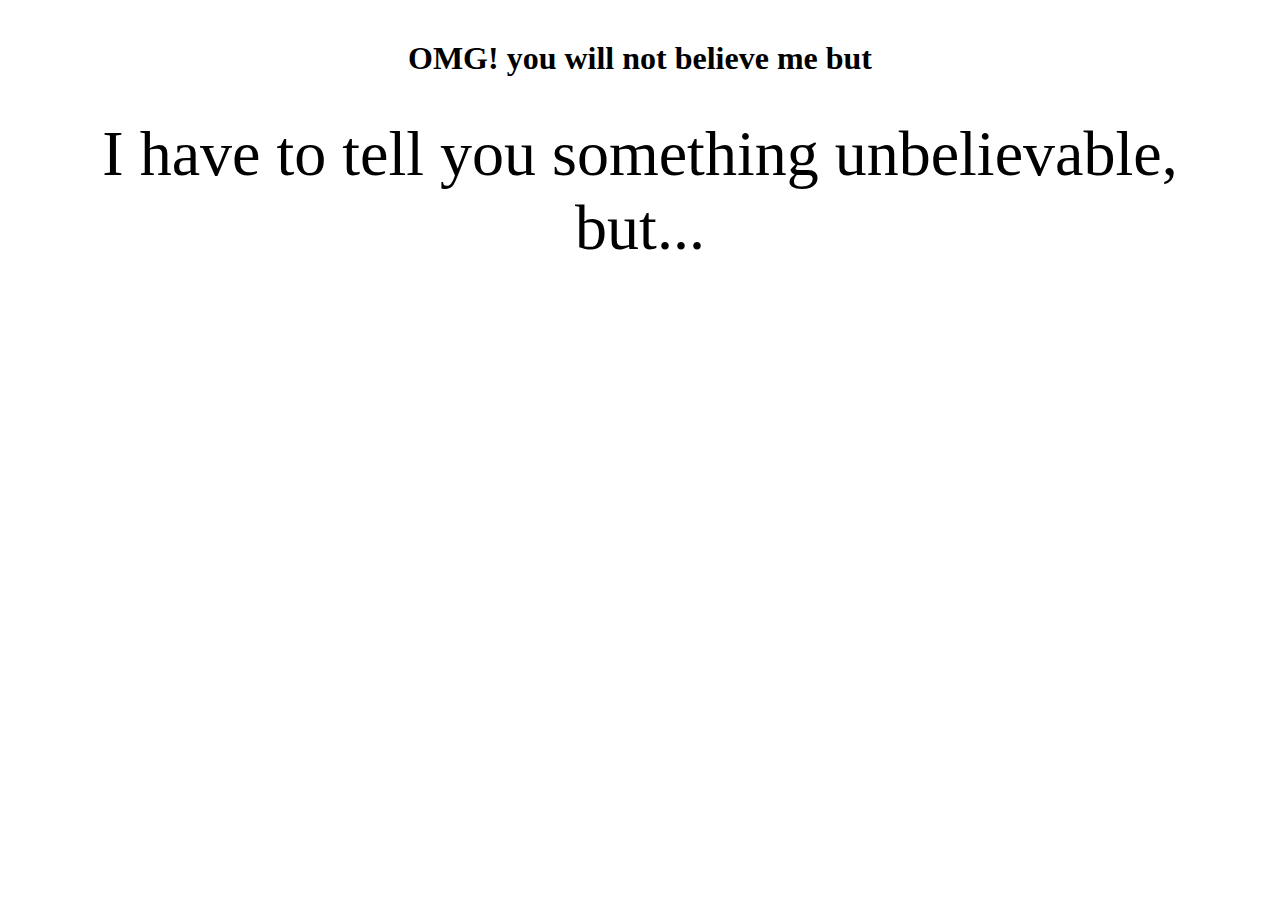
<file: index.html>
<!DOCTYPE html>
<html lang="en">
<head>
    <meta charset="UTF-8">
    <meta name="viewport" content="width=device-width, initial-scale=1.0">
    <title>Document</title>
    <link rel="stylesheet" href="Styles.css">
</head>
<body>
    <h1>OMG! you will not believe me but</h1>
    <p id="excusa" class="excusa-placeholder">Cargando excusa...</p>

    <script src="script.js"></script>
</body>
</html>
</file>
<file: Styles.css>
h1{
    text-align: center;
    margin: 40px;
    
    }
    p{
        text-align: center;
        margin: 40px;
        font-size: 4rem;
    }
</file>
